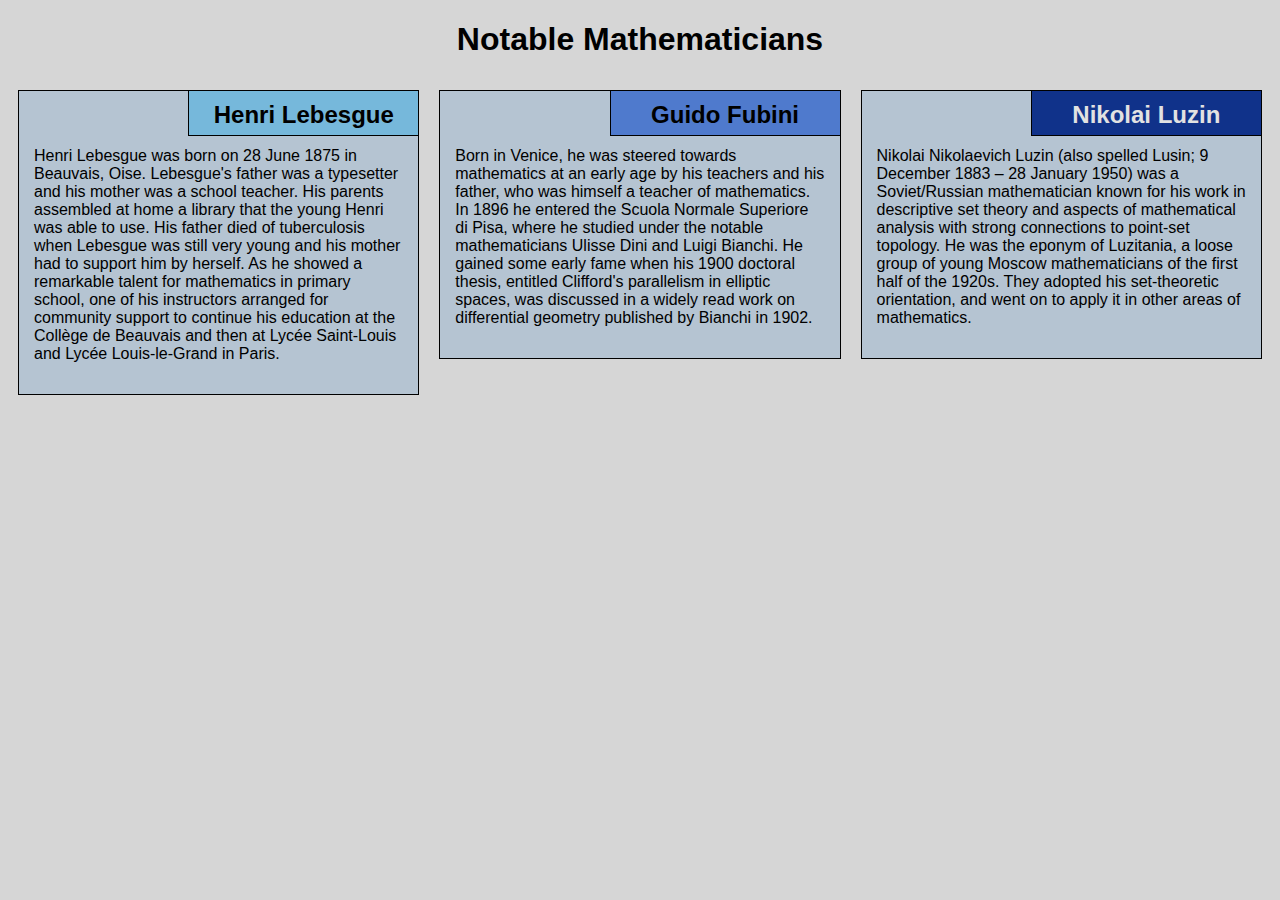
<file: module2-solutions/index.html>
<!DOCTYPE html>
<html lang="en">

<head>
    <meta charset="utf-8">
    <meta name="viewport" content="width=device-width, initial-scale=1">
    <title>Assignment Solution for Module 2</title>
    <link rel="stylesheet" href="style1.css">
</head>

<body>
    <h1>Notable Mathematicians</h1>
    <div class="row">
        <div class="col-lg-4 col-md-6 col-sm-12">
            <section class="lebesgue">
                <h2>Henri Lebesgue</h2>
                <p>
                    Henri Lebesgue was born on 28 June 1875 in Beauvais, Oise. Lebesgue's father was a typesetter and his mother was a school teacher. His parents assembled at home a library that the young Henri was able to use. His father died of tuberculosis when Lebesgue
                    was still very young and his mother had to support him by herself. As he showed a remarkable talent for mathematics in primary school, one of his instructors arranged for community support to continue his education at the Collège de
                    Beauvais and then at Lycée Saint-Louis and Lycée Louis-le-Grand in Paris.
                </p>
            </section>
        </div>
        <div class="col-lg-4 col-md-6 col-sm-12">
            <section class="fubini">
                <h2>Guido Fubini</h2>
                <p>
                    Born in Venice, he was steered towards mathematics at an early age by his teachers and his father, who was himself a teacher of mathematics. In 1896 he entered the Scuola Normale Superiore di Pisa, where he studied under the notable mathematicians Ulisse
                    Dini and Luigi Bianchi. He gained some early fame when his 1900 doctoral thesis, entitled Clifford's parallelism in elliptic spaces, was discussed in a widely read work on differential geometry published by Bianchi in 1902.
                </p>
            </section>
        </div>
        <div class="col-lg-4 col-md-12 col-sm-12">
            <section class="luzin">
                <h2>Nikolai Luzin</h2>
                <p>
                    Nikolai Nikolaevich Luzin (also spelled Lusin;   9 December 1883 – 28 January 1950) was a Soviet/Russian mathematician known for his work in descriptive set theory and aspects of mathematical analysis with strong connections to point-set topology. He was
                    the eponym of Luzitania, a loose group of young Moscow mathematicians of the first half of the 1920s. They adopted his set-theoretic orientation, and went on to apply it in other areas of mathematics.
                </p>
            </section>
        </div>
    </div>
</body>

</html>
</file>
<file: module2-solutions/style1.css>
* {
    box-sizing: border-box;
    font-family: Helvetica;
}

body {
    background-color: #d6d6d6;
}

h1 {
    text-align: center;
    color: black;
}

section {
    border: 1px solid black;
    background-color: #b5c4d2;
    margin: 10px;
}

section>h2 {
    float: right;
    border-bottom: 1px solid black;
    border-left: 1px solid black;
    margin: 0;
    width: 230px;
    text-align: center;
    font-style: Times;
    font-size: 24px;
    font-weight: bold;
    height: 45px;
    padding-top: 10px;
}

section.lebesgue>h2 {
    background-color: #76b8db;
}

section.fubini>h2 {
    background-color: #4f7acd;
}

section.luzin>h2 {
    color: #e2e2e2;
    background-color: #10328a;
}

section>p {
    padding: 40px 15px 15px 15px;
}

.row {
    width: 100%;
}


/* Desktop view options */

@media (min-width: 992px) {
    .col-lg-1, .col-lg-2, .col-lg-3, .col-lg-4, .col-lg-5, .col-lg-6, .col-lg-7, .col-lg-8, .col-lg-9, .col-lg-10, .col-lg-11, .col-lg-12 {
        float: left;
    }
    .col-lg-1 {
        width: 8.33%;
    }
    .col-lg-2 {
        width: 16.66%;
    }
    .col-lg-3 {
        width: 25%;
    }
    .col-lg-4 {
        width: 33.33%;
    }
    .col-lg-5 {
        width: 41.66%;
    }
    .col-lg-6 {
        width: 50%;
    }
    .col-lg-7 {
        width: 58.33%;
    }
    .col-lg-8 {
        width: 66.66%;
    }
    .col-lg-9 {
        width: 74.99%;
    }
    .col-lg-10 {
        width: 83.33%;
    }
    .col-lg-11 {
        width: 91.66%;
    }
    .col-lg-12 {
        width: 100%;
    }
}


/* Tablet view options */

@media (min-width: 768px) and (max-width: 991px) {
    .col-md-1, .col-md-2, .col-md-3, .col-md-4, .col-md-5, .col-md-6, .col-md-7, .col-md-8, .col-md-9, .col-md-10, .col-md-11, .col-md-12 {
        float: left;
    }
    .col-md-1 {
        width: 8.33%;
    }
    .col-md-2 {
        width: 16.66%;
    }
    .col-md-3 {
        width: 25%;
    }
    .col-md-4 {
        width: 33.33%;
    }
    .col-md-5 {
        width: 41.66%;
    }
    .col-md-6 {
        width: 50%;
    }
    .col-md-7 {
        width: 58.33%;
    }
    .col-md-8 {
        width: 66.66%;
    }
    .col-md-9 {
        width: 74.99%;
    }
    .col-md-10 {
        width: 83.33%;
    }
    .col-md-11 {
        width: 91.66%;
    }
    .col-md-12 {
        width: 100%;
    }
}


/* Mobile view options */

@media (max-width: 767px) {
    .col-sm-1, .col-sm-2, .col-sm-3, .col-sm-4, .col-sm-5, .col-sm-6, .col-sm-7, .col-sm-8, .col-sm-9, .col-sm-10, .col-sm-11, .col-sm-12 {
        float: left;
    }
    .col-sm-1 {
        width: 8.33%;
    }
    .col-sm-2 {
        width: 16.66%;
    }
    .col-sm-3 {
        width: 25%;
    }
    .col-sm-4 {
        width: 33.33%;
    }
    .col-sm-5 {
        width: 41.66%;
    }
    .col-sm-6 {
        width: 50%;
    }
    .col-sm-7 {
        width: 58.33%;
    }
    .col-sm-8 {
        width: 66.66%;
    }
    .col-sm-9 {
        width: 74.99%;
    }
    .col-sm-10 {
        width: 83.33%;
    }
    .col-sm-11 {
        width: 91.66%;
    }
    .col-sm-12 {
        width: 100%;
    }
}
</file>
